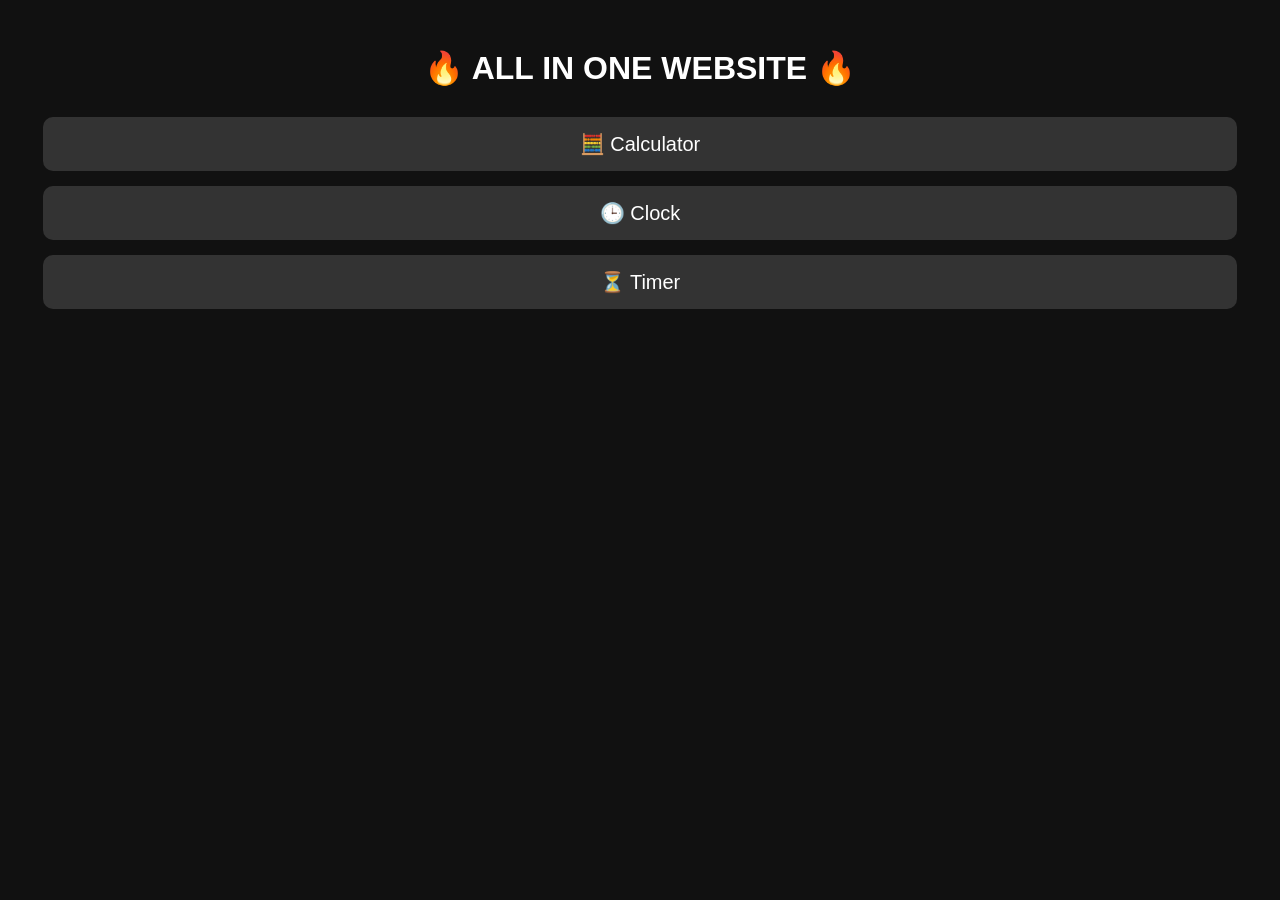
<file: index.html>
<!DOCTYPE html>
<html>
<head>
    <title>All In One - Home</title>
    <link rel="stylesheet" href="style.css">
</head>
<body>

<h1>🔥 ALL IN ONE WEBSITE 🔥</h1>

<div class="menu">
    <a href="calculator.html">🧮 Calculator</a>
    <a href="clock.html">🕒 Clock</a>
    <a href="timer.html">⏳ Timer</a>
</div>

</body>
</html>
</file>
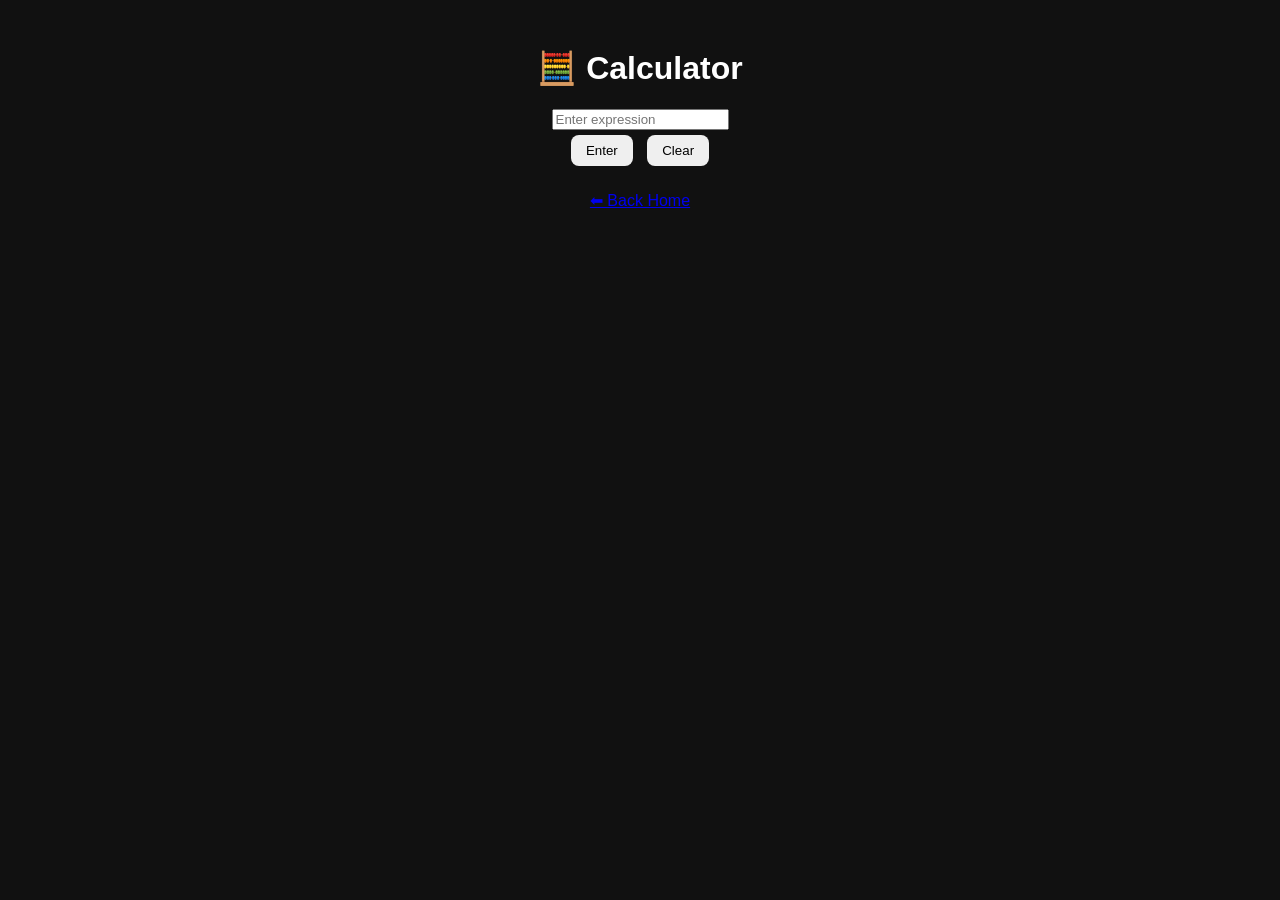
<file: calculator.html>
<!DOCTYPE html>
<html>
<head>
    <title>Calculator</title>
    <link rel="stylesheet" href="style.css">
</head>
<body>

<h1>🧮 Calculator</h1>

<input type="text" id="calcInput" placeholder="Enter expression">
<br>
<button onclick="calculate()">Enter</button>
<button onclick="clearCalc()">Clear</button>

<h2 id="calcResult"></h2>

<a href="index.html">⬅ Back Home</a>

<script src="script.js"></script>
</body>
</html>
</file>
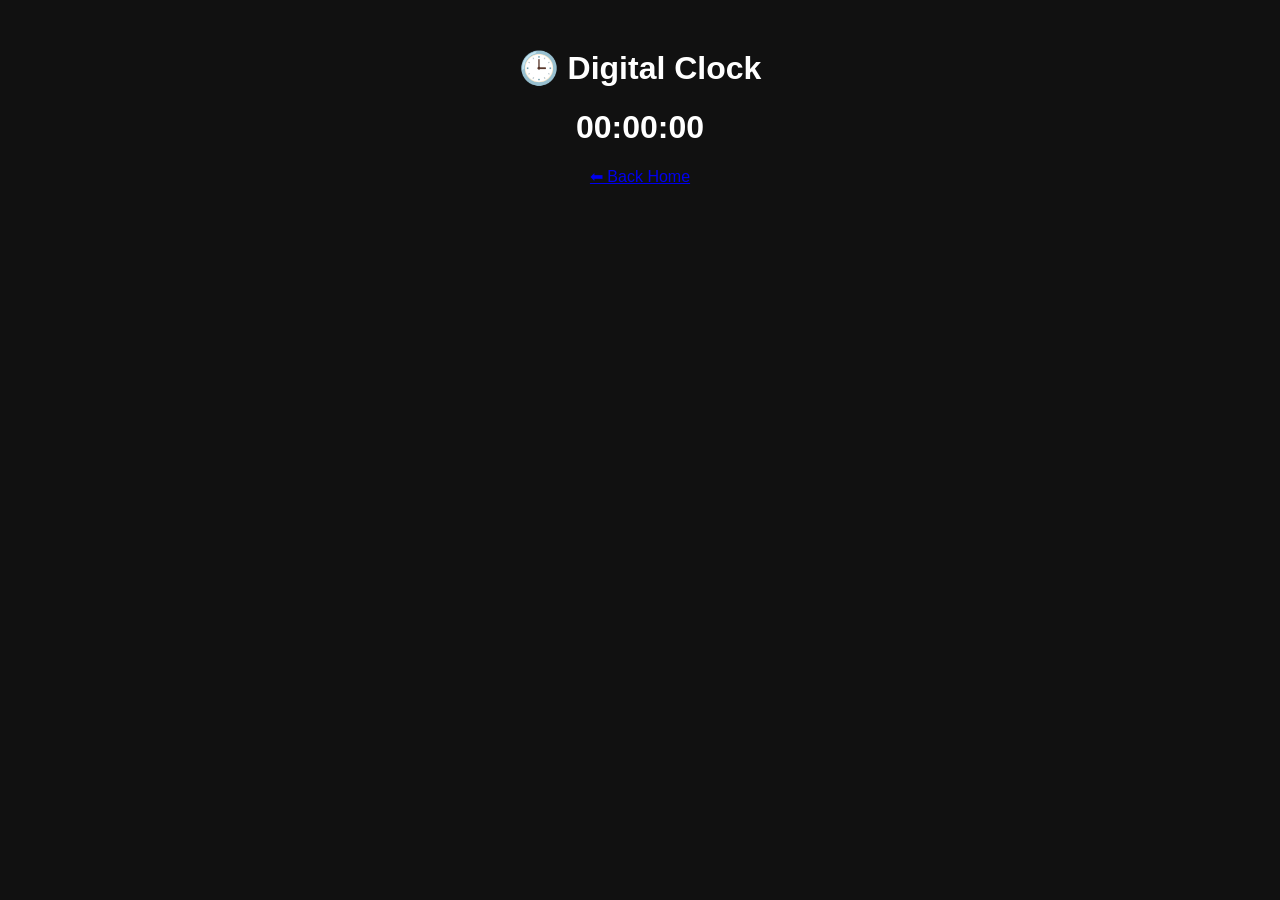
<file: clock.html>
<!DOCTYPE html>
<html>
<head>
    <title>Clock</title>
    <link rel="stylesheet" href="style.css">
</head>
<body>

<h1>🕒 Digital Clock</h1>

<h1 id="clock">00:00:00</h1>

<a href="index.html">⬅ Back Home</a>

<script src="script.js"></script>
</body>
</html>
</file>
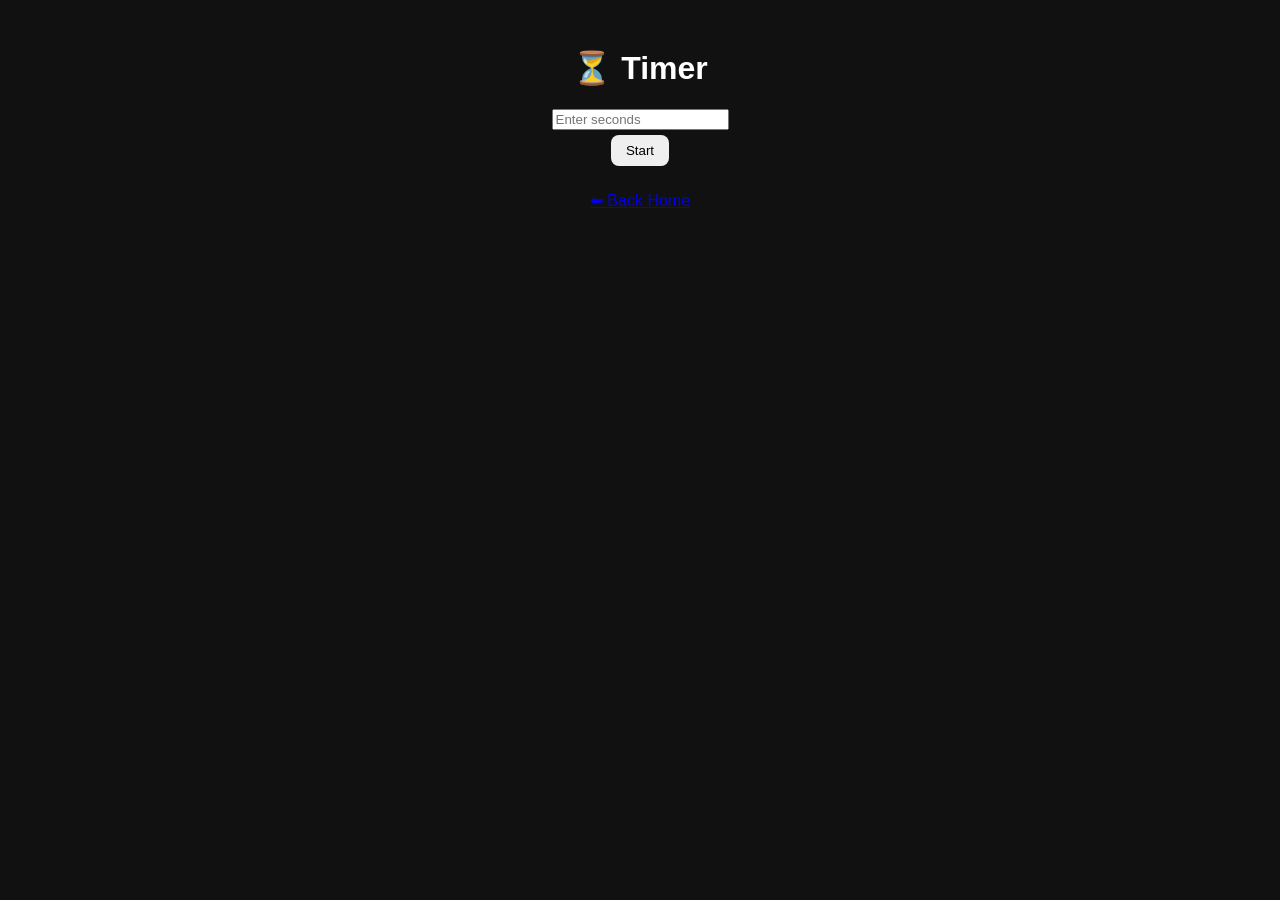
<file: timer.html>
<!DOCTYPE html>
<html>
<head>
    <title>Timer</title>
    <link rel="stylesheet" href="style.css">
</head>
<body>

<h1>⏳ Timer</h1>

<input type="number" id="timerInput" placeholder="Enter seconds">
<br>
<button onclick="startTimer()">Start</button>

<h2 id="timerDisplay"></h2>

<a href="index.html">⬅ Back Home</a>

<script src="script.js"></script>
</body>
</html>
</file>
<file: style.css>
body{
    font-family: Arial;
    text-align:center;
    background:#111;
    color:white;
    padding:20px;
}

.menu{
    margin-top:30px;
}

.menu a{
    display:block;
    margin:15px;
    font-size:20px;
    text-decoration:none;
    color:white;
    background:#333;
    padding:15px;
    border-radius:10px;
}

.menu a:hover{
    background:#555;
}

button{
    padding:8px 15px;
    margin:5px;
    border:none;
    border-radius:8px;
    cursor:pointer;
}
</file>
